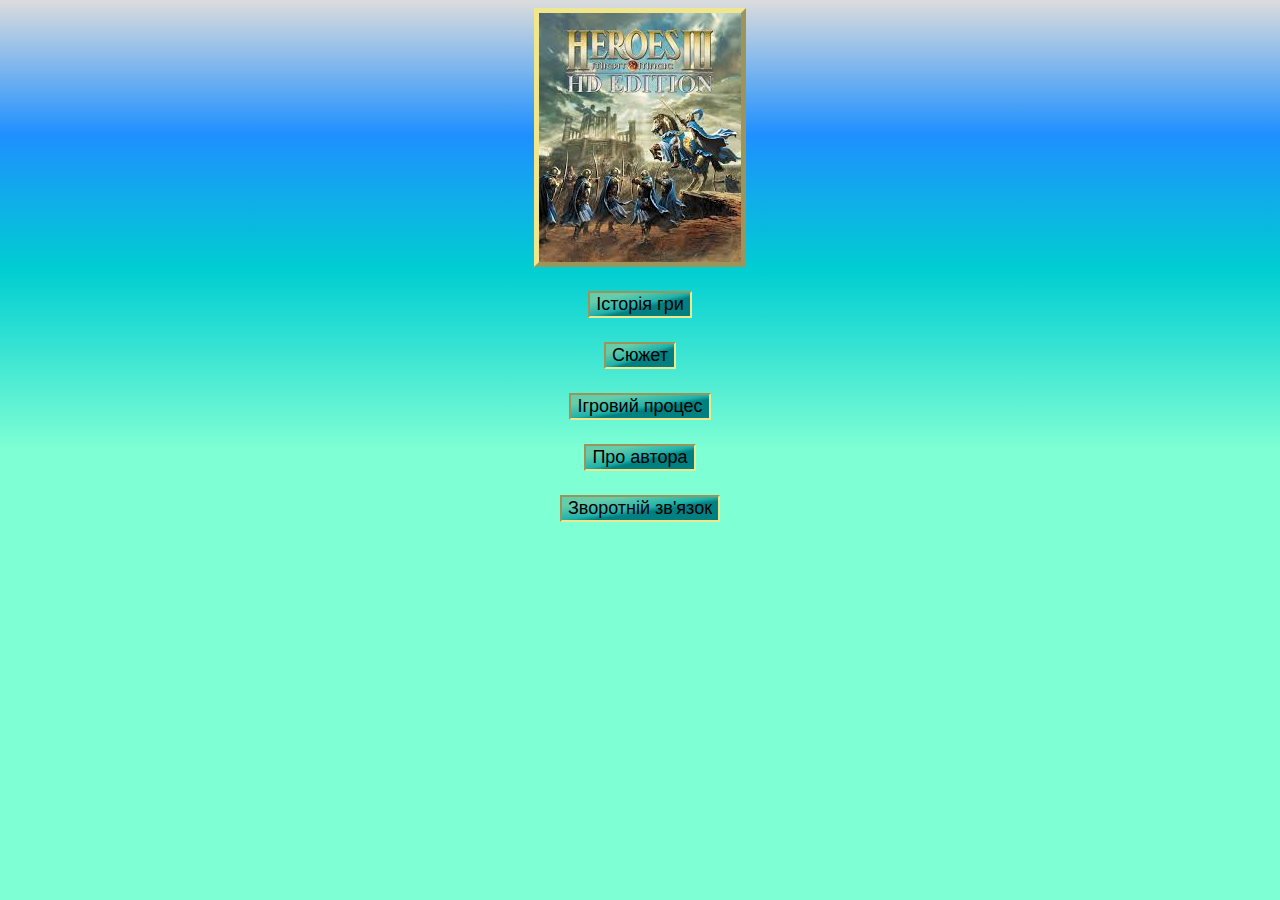
<file: Index.htm>
﻿<html>
<head>
  <meta charset="utf-8">
<title> Index</title>
<link href="css/q.css" type="text/css" rel="stylesheet">
<style> 
body{
background-color:#DCDCDC;
}
button{
background-color:#C0C0C0;
}
</style>

</head>

<body  align="center" >

<img src="start.jpg" alt="картинка з  героями"  usemap="#map11">
<map id="map11" name="map11">
<area href="history.htm" shape ="rect" coords="1,1,248,90" > 
<area href="Batles1.htm" shape="poly" coords="1,150,110,150,110,90,202,90,200,249,1,249" >
<area href="castles.htm" shape="rect" coords="1,90,110,150">




<p>
<a href="history.htm"><button><font size="4 ">Історія гри</font></button></a>
<p>
<a href="plot.htm"><button><font size="4 ">Сюжет</font></button></a>
<p>
<a href="GameProces.htm"><button><font size="4 ">Ігровий процес</font></button></a>
<p>
<a href="Other.htm"><button><font size="4 ">Про автора</font></button></a>
<p>

<a href="forms1.htm"><button><font size="4 ">Зворотній зв'язок</font></button></a>

</body>
</html>
</file>
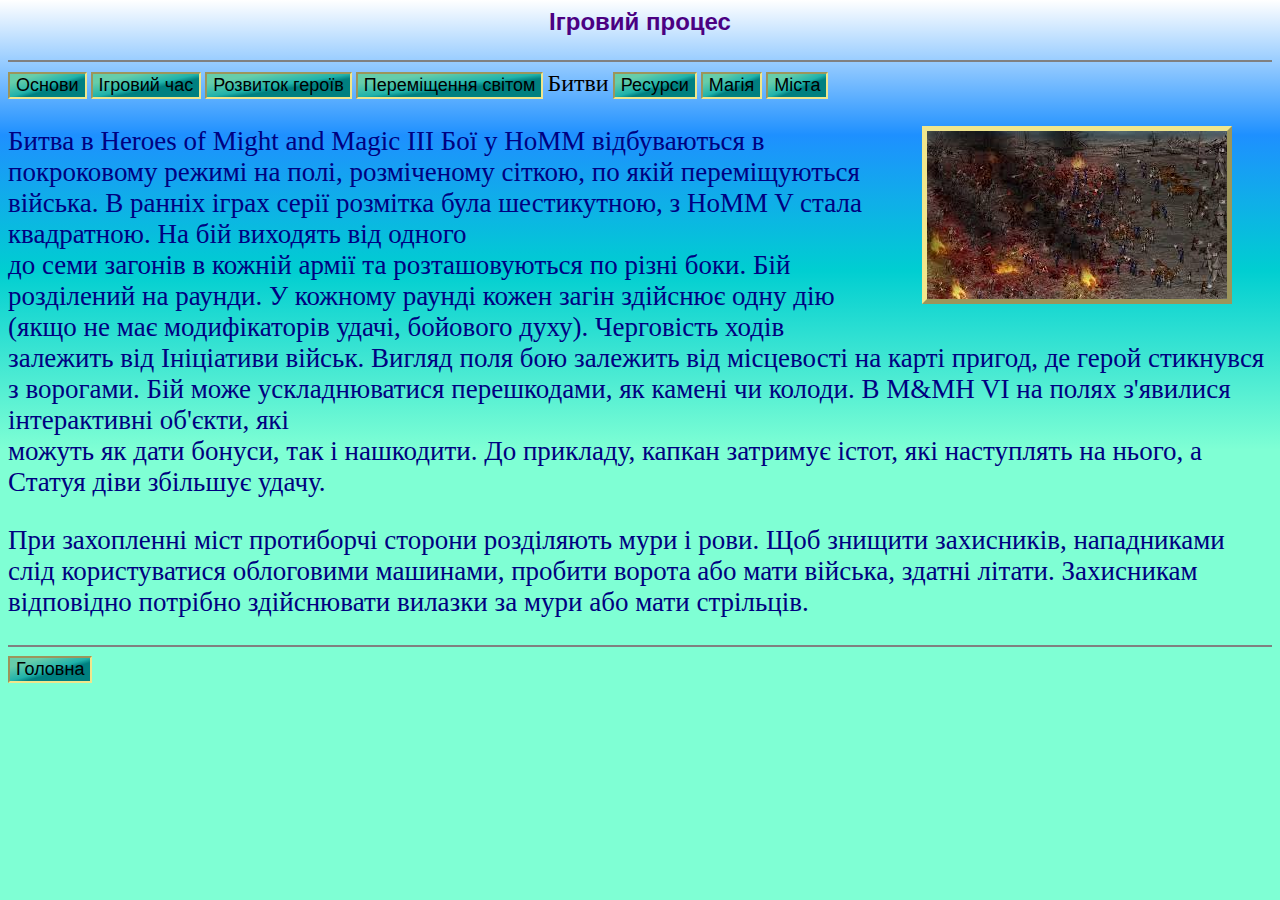
<file: Batles1.htm>
﻿<html>
<head>
<meta charset="UTF-8">
<title> History</title>
<link href="css/q.css" type="text/css" rel="stylesheet">
</head>
<body  bgcolor="#DCDCDC">

<h3  align ="center">Ігровий процес </h3>

<hr color="gray">

<a href="GameProces.htm"><button><font size =4>Основи</font></button></a>
<a href="GameTime.htm"><button ><font size =4>Ігровий час </font></button></a>
<a href="HeroProgres.htm"><button><font size =4>Розвиток героїв</font></button></a>
<a href="WorldTravel.htm"><button><font size =4>Переміщення світом</font></button></a>
<font size =5>Битви</font>
<a href="Resurse.htm"><button><font size =4>Ресурси</font></button></a>
<a href="Magic.htm"><button><font size =4>Магія </font></button></a>
<a href="Castles.htm"><button><font size =4>Міста</




font></button></a>
<p>

<img src="battle.jpg"  align="right"  hspace="40">

Битва в Heroes of Might and Magic III
Бої у HoMM відбуваються в покроковому режимі на полі, розміченому сіткою, по якій переміщуються війська. В ранніх іграх серії розмітка була шестикутною, з HoMM V стала квадратною. На бій виходять від одного <br>
 до семи загонів в кожній армії та розташовуються по різні боки. Бій розділений на раунди. У кожному раунді кожен загін здійснює одну дію (якщо не має модифікаторів удачі, бойового духу). Черговість ходів <br>
 залежить від Ініціативи військ.


Вигляд поля бою залежить від місцевості на карті пригод, де герой стикнувся з ворогами. Бій може ускладнюватися перешкодами, як камені чи колоди. В M&MH VI на полях з'явилися інтерактивні об'єкти, які <br>
 можуть як дати бонуси, так і нашкодити. До прикладу, капкан затримує істот, які наступлять на нього, а Статуя діви збільшує удачу.
<p>
При захопленні міст протиборчі сторони розділяють мури і рови. Щоб знищити захисників, нападниками слід користуватися облоговими машинами, пробити ворота або мати війська, здатні літати. Захисникам <br>
 відповідно потрібно здійснювати вилазки за мури або мати стрільців.
<hr color="gray">
<a href="Index.htm"><button><font size="4">Головна</font></button></a>
</body>
</html>
</file>
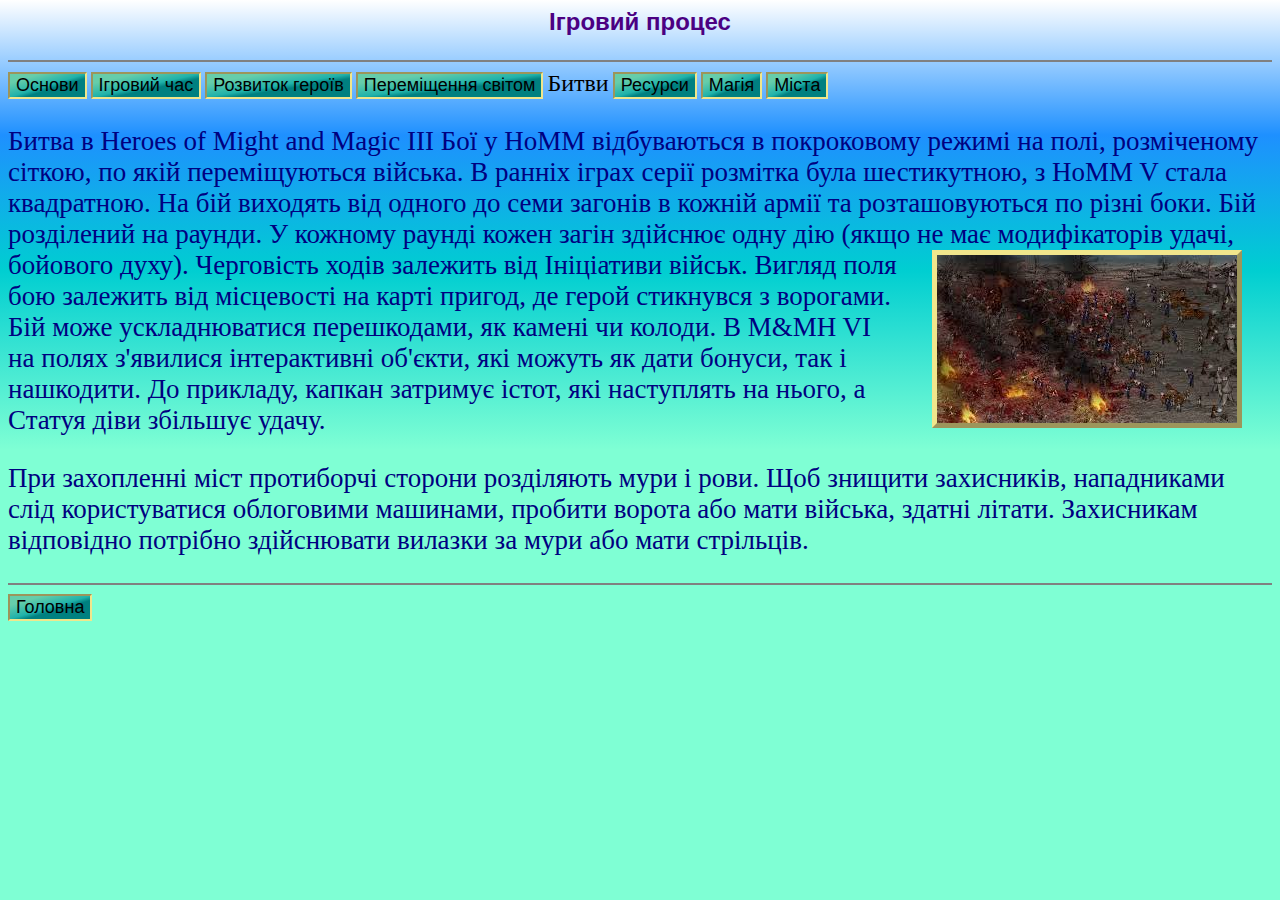
<file: Batles2.htm>
﻿<html>
<head>
<meta charset="UTF-8">
<title> History</title>

<link href="css/q.css" type="text/css" rel="stylesheet">
</head>
<body  bgcolor="#DCDCDC">

<h3  align ="center">Ігровий процес </h3>

<hr color="gray">

<a href="GameProces.htm"><button><font size =4>Основи</font></button></a>
<a href="GameTime.htm"><button ><font size =4>Ігровий час </font></button></a>
<a href="HeroProgres.htm"><button><font size =4>Розвиток героїв</font></button></a>
<a href="WorldTravel.htm"><button><font size =4>Переміщення світом</font></button></a>
<font size =5>Битви</font>
<a href="Resurse.htm"><button><font size =4>Ресурси</font></button></a>
<a href="Magic.htm"><button><font size =4>Магія </font></button></a>
<a href="Castles.htm"><button><font size =4>Міста</




font></button></a>
<p>

Битва в Heroes of Might and Magic III
Бої у HoMM відбуваються в покроковому режимі на полі, розміченому сіткою, по якій переміщуються війська. В ранніх іграх серії розмітка була шестикутною, з HoMM V стала квадратною. На бій виходять від одного
 до семи загонів в кожній армії та розташовуються по різні боки. Бій розділений на раунди. У кожному раунді кожен загін здійснює одну дію (якщо не має модифікаторів удачі, бойового духу). Черговість ходів 
 залежить від Ініціативи військ.

<img src="battle.jpg" align="right" hspace="30">
Вигляд поля бою залежить від місцевості на карті пригод, де герой стикнувся з ворогами. Бій може ускладнюватися перешкодами, як камені чи колоди. В M&MH VI на полях з'явилися інтерактивні об'єкти, які 
 можуть як дати бонуси, так і нашкодити. До прикладу, капкан затримує істот, які наступлять на нього, а Статуя діви збільшує удачу.
<p>
При захопленні міст протиборчі сторони розділяють мури і рови. Щоб знищити захисників, нападниками слід користуватися облоговими машинами, пробити ворота або мати війська, здатні літати. Захисникам 
 відповідно потрібно здійснювати вилазки за мури або мати стрільців.
<hr color="gray">
<a href="Index.htm"><button><font size="4">Головна</font></button></a>
</body>
</html>
</file>
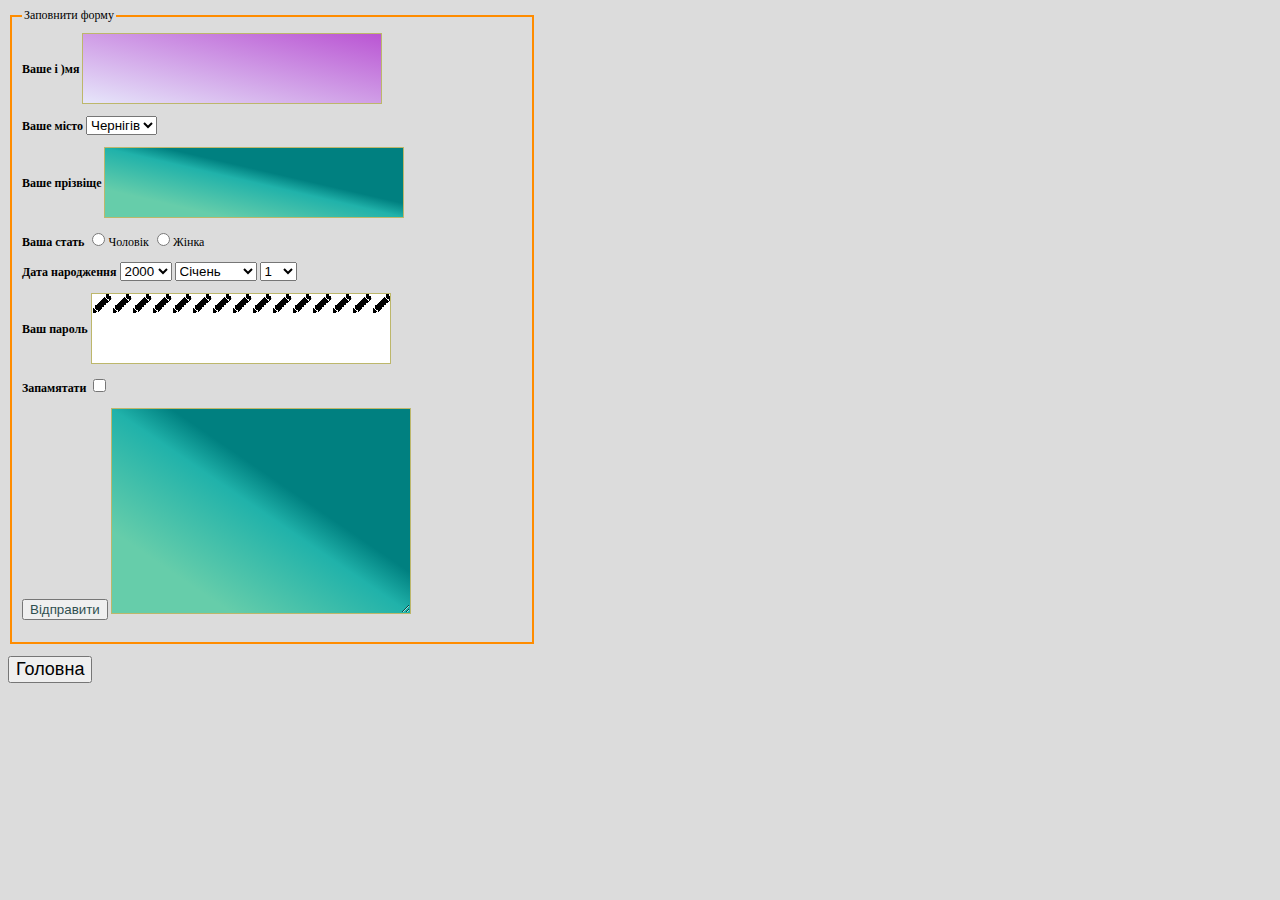
<file: forms1.htm>
﻿<html>
<head>
<meta charset="UTF-8">
<title> forms </title>
<link href="css/w.css" type="text/css" rel="stylesheet">
</head>
<body  bgcolor="#DCDCDC">
<style> 
.colorbutton
{
color:DarkSlateGrey;
background:СoСoСo;
}
</style>

<form name=""action="" methot="post" >
<fieldset> <legend> Заповнити форму</legend>

 <label name="" for="a" class="text1">Ваше і )мя</label>
 <input name="" type="recept" id="a" class="inputgr1 inputall"  >
 <p>

 <label name="" for="b" class="text1">Ваше місто</label>
 <select name="" for="b">
  <option name="" selected>Чернігів</option>
  <option name="" >Київ</option>
  <option name="" >Львів</option> 
</select>
 <p>

 <label name="" for="c" class="text1">Ваше прізвіще</label>
 <input name="" type="text" class="inputgr2 inputall"  id="c">
 <p>
 <label name="" class="text1">Ваша стать</label>
 <input name="a" type="radio" selected><value>Чоловік</value>
 <input name="a" type="radio" ><value>Жінка</value>

 <p>
 <label name="" for="d" class="text1">Дата народження</label>
 <select name="Рік" for="d">
  <option name="" selected>2000</option>
  <option name="" >2001</option>
  <option name="" >2002</option> 
  <option name="" >2003</option>
  <option name="" >2004</option> 
  <option name="" >2005</option>
  <option name="" >2006</option> 
  <option name="" >2007</option>
  <option name="" >2008</option> 
  <option name="" >2009</option>
  <option name="" >2010</option> 
  <option name="" >2011</option>
  <option name="" >2012</option> 
  <option name="" >2013</option>
  <option name="" >2014</option> 
  <option name="" >2015</option>
  <option name="" >2016</option>
  <option name="" >2017</option>
</select>

 <select name="Місяць" for="d">
  <option name="" selected>Січень</option>
  <option name="" >Лютий</option>
  <option name="" >Березень</option> 
  <option name="" >Квітень</option>
  <option name="" >Травень</option> 
  <option name="" >Червень</option>
  <option name="" >Липень</option> 
  <option name="" >Серпень</option>
  <option name="" >Вересень</option> 
  <option name="" >Жовтень</option>
  <option name="" >Листопад</option> 
  <option name="" >Грудень</option>
</select>

 <select name="Місяць" for="d">
  <option name="" selected>1</option>
  <option name="" >2</option>
  <option name="" >3</option> 
  <option name="" >4</option>
  <option name="" >5</option> 
  <option name="" >6</option>
  <option name="" >7</option> 
  <option name="" >8</option>
  <option name="" >9</option> 
  <option name="" >10</option>
  <option name="" >11</option> 
  <option name="" >12</option>
  <option name="" >13</option>
  <option name="" >14</option>
  <option name="" >15</option>
  <option name="" >16</option>
  <option name="" >17</option>
  <option name="" >18</option>
  <option name="" >19</option>
  <option name="" >20</option>
  <option name="" >21</option>
  <option name="" >22</option>
  <option name="" >23</option>
  <option name="" >24</option>
  <option name="" >25</option>
  <option name="" >26</option>
  <option name="" >27</option>
  <option name="" >28</option>
  <option name="" >29</option>
  <option name="" >30</option>
  <option name="" >31</option>
</select>

<p>

 <label name="" for="e" class="text1">Ваш пароль</label>
 <input name="" type="password" id="e" maxlength="14" class="inputim inputall" >
<p>
 <label name="" for="e" class="text1">Запамятати</label>
 <input name="" type="checkbox" id="e">
 <p>
<input name="Send"  type="submit" class="colorbutton" value="Відправити">
<textarea rows="10" cols="20" class="inputgr2 inputall"> </textarea>

</fieldset>
</form>
<a href="Index.htm"><button><font size="4">Головна</font></button></a>
</body>
</html>
</file>
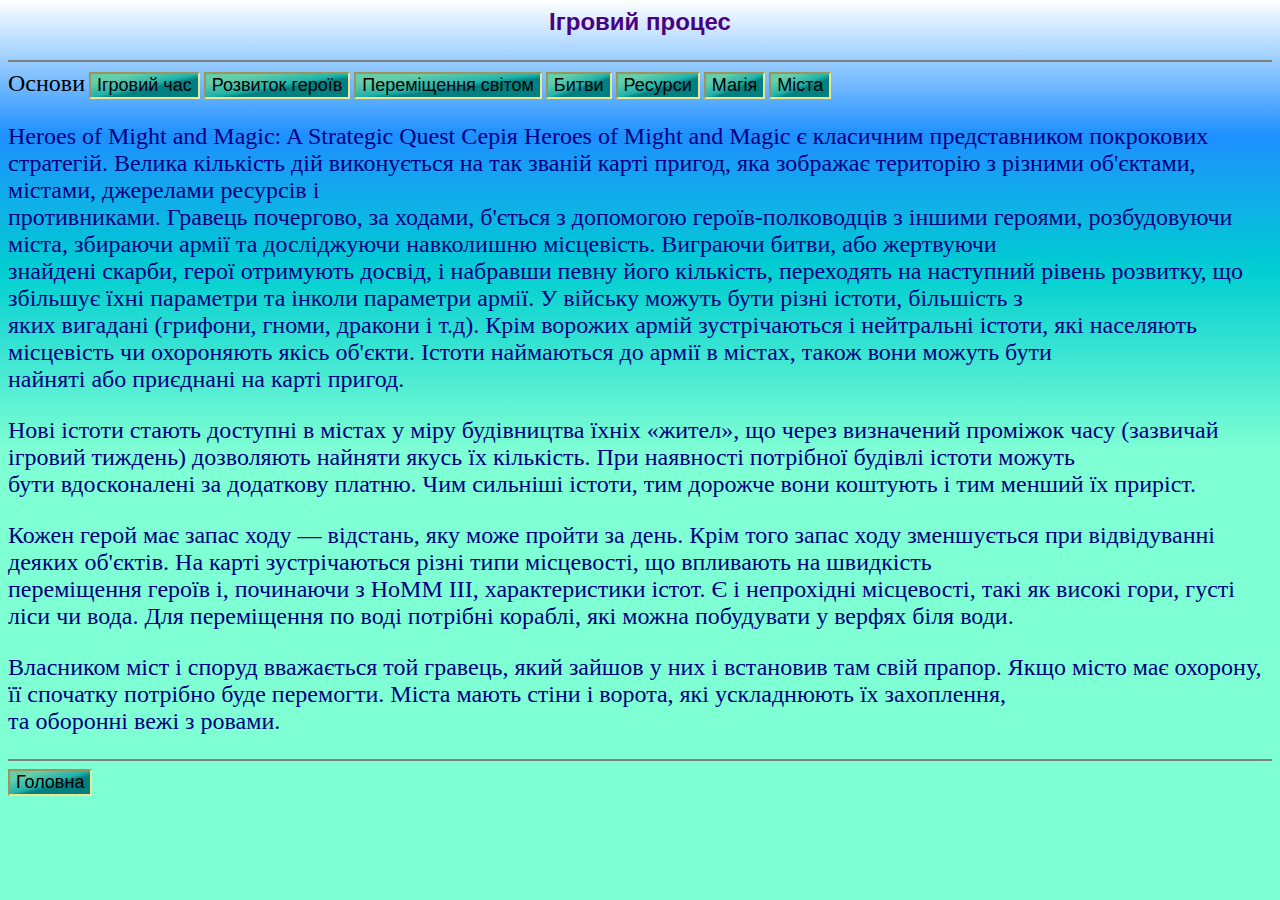
<file: GameProces.htm>
﻿<html>
<head>
<title> History</title>
<meta charset="UTF-8">
<link href="css/q.css" type="text/css" rel="stylesheet">
</head>
<body  bgcolor="#DCDCDC">

<h3  align ="center">Ігровий процес </h3>

<hr color="gray">

<font size =5>Основи</font>
<a href="GameTime.htm"><button ><font size =4>Ігровий час </font></button></a>
<a href="HeroProgres.htm"><button><font size =4>Розвиток героїв</font></button></a>
<a href="WorldTravel.htm"><button><font size =4>Переміщення світом</font></button></a>
<a href="Batles1.htm"><button><font size =4>Битви</font></button></a>
<a href="Resurse.htm"><button><font size =4>Ресурси</font></button></a>
<a href="Magic.htm"><button><font size =4>Магія </font></button></a>
<a href="Castles.htm"><button><font size =4>Міста</font></button></a>
<p>
Heroes of Might and Magic: A Strategic Quest
Серія Heroes of Might and Magic є класичним представником покрокових стратегій. Велика кількість дій виконується на так званій карті пригод, яка зображає територію з різними об'єктами, містами, джерелами ресурсів і 
<br> противниками. Гравець почергово, за ходами, б'ється з допомогою героїв-полководців з іншими героями, розбудовуючи міста, збираючи армії та досліджуючи навколишню місцевість. Виграючи битви, або жертвуючи <br>
 знайдені скарби, герої отримують досвід, і набравши певну його кількість, переходять на наступний рівень розвитку, що збільшує їхні параметри та інколи параметри армії. У війську можуть бути різні істоти, більшість з <br>
 яких вигадані (грифони, гноми, дракони і т.д). Крім ворожих армій зустрічаються і нейтральні істоти, які населяють місцевість чи охороняють якісь об'єкти. Істоти наймаються до армії в містах, також вони можуть бути <br>
 найняті або приєднані на карті пригод.
<p>
Нові істоти стають доступні в містах у міру будівництва їхніх «жител», що через визначений проміжок часу (зазвичай ігровий тиждень) дозволяють найняти якусь їх кількість. При наявності потрібної будівлі істоти можуть <br>
 бути вдосконалені за додаткову платню. Чим сильніші істоти, тим дорожче вони коштують і тим менший їх приріст.
<p>

Кожен герой має запас ходу — відстань, яку може пройти за день. Крім того запас ходу зменшується при відвідуванні деяких об'єктів. На карті зустрічаються різні типи місцевості, що впливають на швидкість <br>
 переміщення героїв і, починаючи з HoMM III, характеристики істот. Є і непрохідні місцевості, такі як високі гори, густі ліси чи вода. Для переміщення по воді потрібні кораблі, які можна побудувати у верфях біля води.
<p>
Власником міст і споруд вважається той гравець, який зайшов у них і встановив там свій прапор. Якщо місто має охорону, її спочатку потрібно буде перемогти. Міста мають стіни і ворота, які ускладнюють їх захоплення, <br>
 та оборонні вежі з ровами.
<hr color="gray">
<a href="Index.htm"><button><font size="4">Головна</font></button></a>
</body>
</html>
</file>
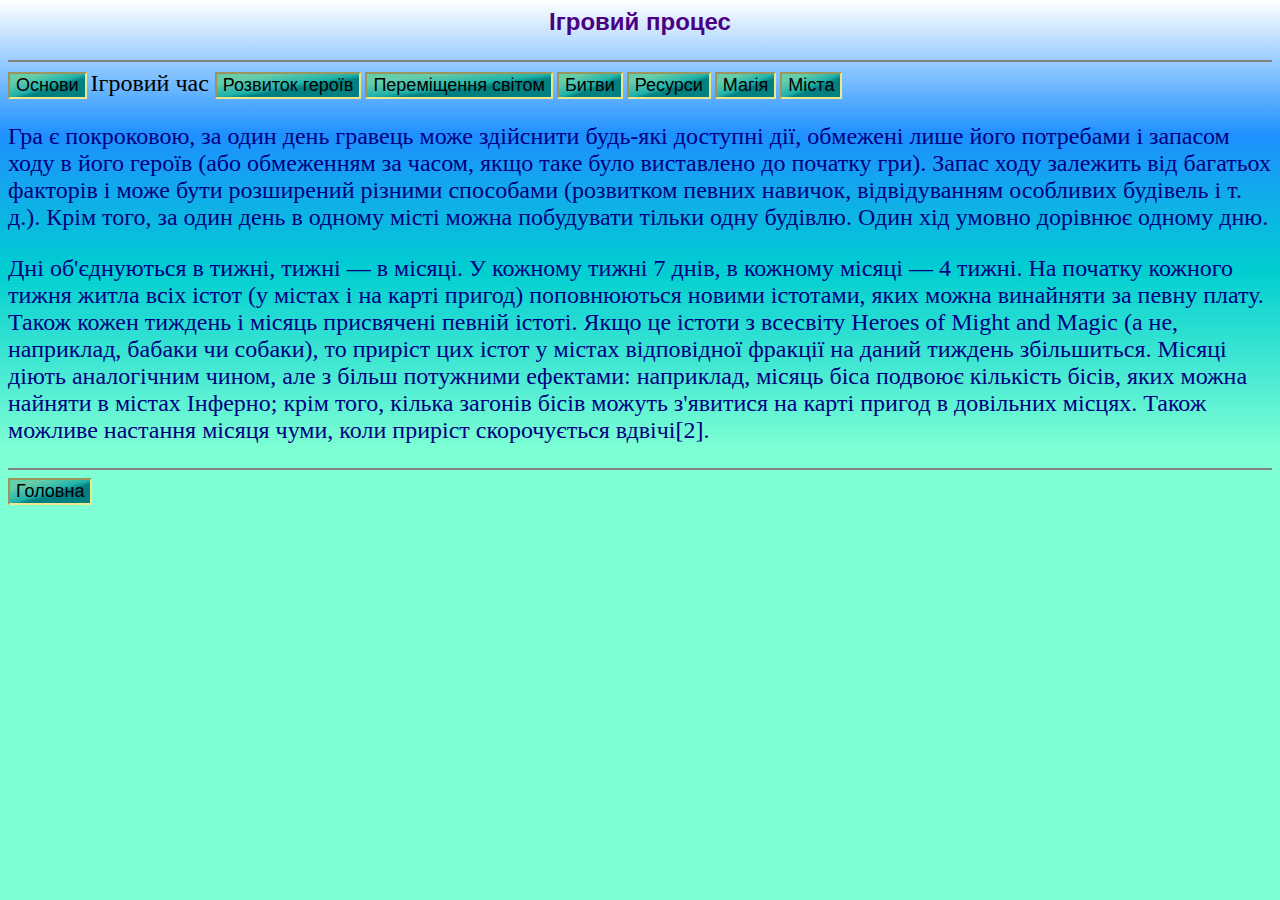
<file: GameTime.htm>
﻿<html>
<head>
<meta charset="UTF-8">
<title> History</title>
<link href="css/q.css" type="text/css" rel="stylesheet">
</head>
<body  bgcolor="#DCDCDC">

<h3  align ="center">Ігровий процес </h3>
<hr color="gray">

<a href="GameProces.htm"><button ><font size =4>Основи</font></button></a>
<font size =5>Ігровий час </font>
<a href="HeroProgres.htm"><button><font size =4>Розвиток героїв</font></button></a>
<a href="WorldTravel.htm"><button><font size =4>Переміщення світом</font></button></a>
<a href="Batles1.htm"><button><font size =4>Битви</font></button></a>
<a href="Resurse.htm"><button><font size =4>Ресурси</font></button></a>
<a href="Magic.htm"><button><font size =4>Магія </font></button></a>
<a href="Castles.htm"><button><font size =4>Міста</font></button></a>
<p>
Гра є покроковою, за один день гравець може здійснити будь-які доступні дії, обмежені лише його потребами і запасом ходу в його героїв (або обмеженням за часом, якщо таке було виставлено до початку гри). Запас ходу залежить від багатьох факторів і може бути розширений різними способами (розвитком певних навичок, відвідуванням особливих будівель і т. д.). Крім того, за один день в одному місті можна побудувати тільки одну будівлю. Один хід умовно дорівнює одному дню.
<p>
Дні об'єднуються в тижні, тижні — в місяці. У кожному тижні 7 днів, в кожному місяці — 4 тижні. На початку кожного тижня житла всіх істот (у містах і на карті пригод) поповнюються новими істотами, яких можна винайняти за певну плату. Також кожен тиждень і місяць присвячені певній істоті. Якщо це істоти з всесвіту Heroes of Might and Magic (а не, наприклад, бабаки чи собаки), то приріст цих істот у містах відповідної фракції на даний тиждень збільшиться. Місяці діють аналогічним чином, але з більш потужними ефектами: наприклад, місяць біса подвоює кількість бісів, яких можна найняти в містах Інферно; крім того, кілька загонів бісів можуть з'явитися на карті пригод в довільних місцях. Також можливе настання місяця чуми, коли приріст скорочується вдвічі[2].

<hr color="gray">
<a href="Index.htm"><button><font size="4">Головна</font></button></a>
</body>
</html>
</file>
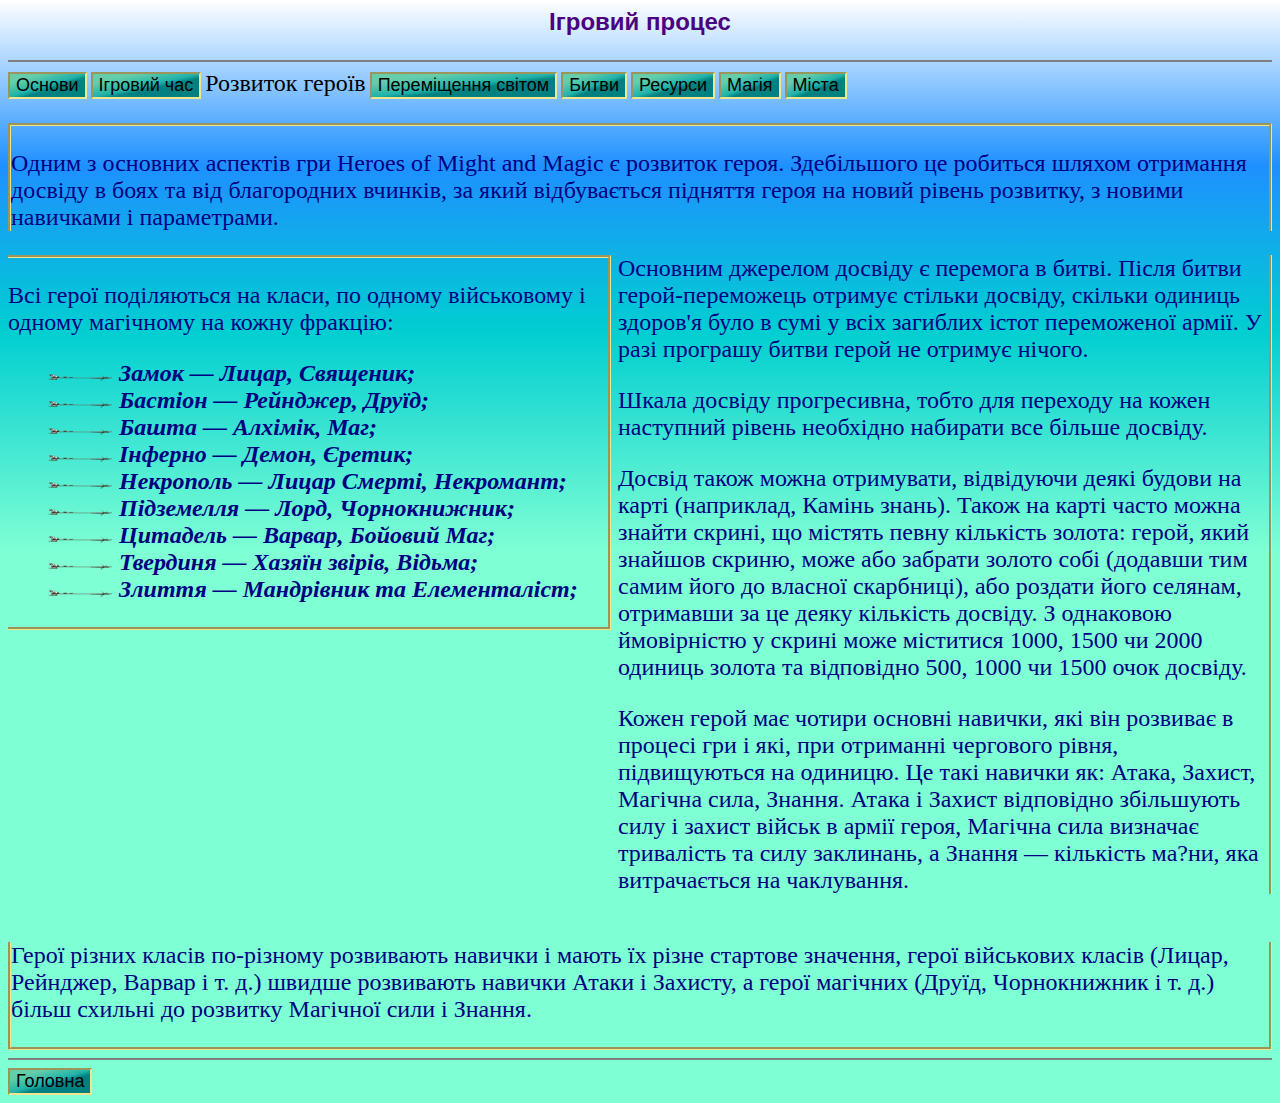
<file: HeroProgres.htm>
﻿<html>
<head>
<title> History</title>
<link href="css/q.css" type="text/css" rel="stylesheet">
<link href="css/e.css" type="text/css" rel="stylesheet">
</head>
<body  bgcolor="#DCDCDC">

<h3  align ="center">Ігровий процес </h3>
<hr color="gray">

<a href="GameProces.htm"><button ><font size =4>Основи</font></button></a>
<a href="GameTime.htm"><button><font size =4>Ігровий час </font></button></a>
<font size =5>Розвиток героїв</font>
<a href="WorldTravel.htm"><button><font size =4>Переміщення світом</font></button></a>
<a href="Batles1.htm"><button><font size =4>Битви</font></button></a>
<a href="Resurse.htm"><button><font size =4>Ресурси</font></button></a>
<a href="Magic.htm"><button><font size =4>Магія </font></button></a>
<a href="Castles.htm"><button><font size =4>Міста</font></button></a>
<p>

	<div id="wrapper">
	<div id="header">
<p>
Одним з основних аспектів гри Heroes of Might and Magic є розвиток героя. Здебільшого це робиться шляхом отримання досвіду в боях та від благородних вчинків, за який відбувається підняття героя на новий рівень розвитку, з новими навичками і параметрами.
	</div>
	<div id="sidebar">
<p>
Всі герої поділяються на класи, по одному військовому і одному магічному на кожну фракцію:
<ul>
<li>Замок — Лицар, Священик;</li>
<li>Бастіон — Рейнджер, Друїд;</li>
<li>Башта — Алхімік, Маг;</li>
<li>Інферно — Демон, Єретик;</li>
<li>Некрополь — Лицар Смерті, Некромант;</li>
<li>Підземелля — Лорд, Чорнокнижник;</li>
<li>Цитадель — Варвар, Бойовий Маг;</li>
<li>Твердиня — Хазяїн звірів, Відьма;</li>
<li>Злиття — Мандрівник та Елементаліст;</li>
</ul>
	</div>
	<div id="content">
<p>
 Основним джерелом досвіду є перемога в битві. Після битви герой-переможець отримує стільки досвіду, скільки одиниць здоров'я було в сумі у всіх загиблих істот переможеної армії. У разі програшу битви герой не отримує нічого.
<p>
Шкала досвіду прогресивна, тобто для переходу на кожен наступний рівень необхідно набирати все більше досвіду.
<p>
Досвід також можна отримувати, відвідуючи деякі будови на карті (наприклад, Камінь знань). Також на карті часто можна знайти скрині, що містять певну кількість золота: герой, який знайшов скриню, може або забрати золото собі (додавши тим самим його до власної скарбниці), або роздати його селянам, отримавши за це деяку кількість досвіду. З однаковою ймовірністю у скрині може міститися 1000, 1500 чи 2000 одиниць золота та відповідно 500, 1000 чи 1500 очок досвіду.
<p>
Кожен герой має чотири основні навички, які він розвиває в процесі гри і які, при отриманні чергового рівня, підвищуються на одиницю. Це такі навички як: Атака, Захист, Магічна сила, Знання. Атака і Захист відповідно збільшують силу і захист військ в армії героя, Магічна сила визначає тривалість та силу заклинань, а Знання — кількість ма?ни, яка витрачається на чаклування.
	</div>
<div class="clear">
</div>
	<div id="footer">
<p>
Герої різних класів по-різному розвивають навички і мають їх різне стартове значення, герої військових класів (Лицар, Рейнджер, Варвар і т. д.) швидше розвивають навички Атаки і Захисту, а герої магічних (Друїд, Чорнокнижник і т. д.) більш схильні до розвитку Магічної сили і Знання.
	</div>
	</div>
<hr color="gray">
<a href="Index.htm"><button><font size="4">Головна</font></button></a>
</body>
</html>
</file>
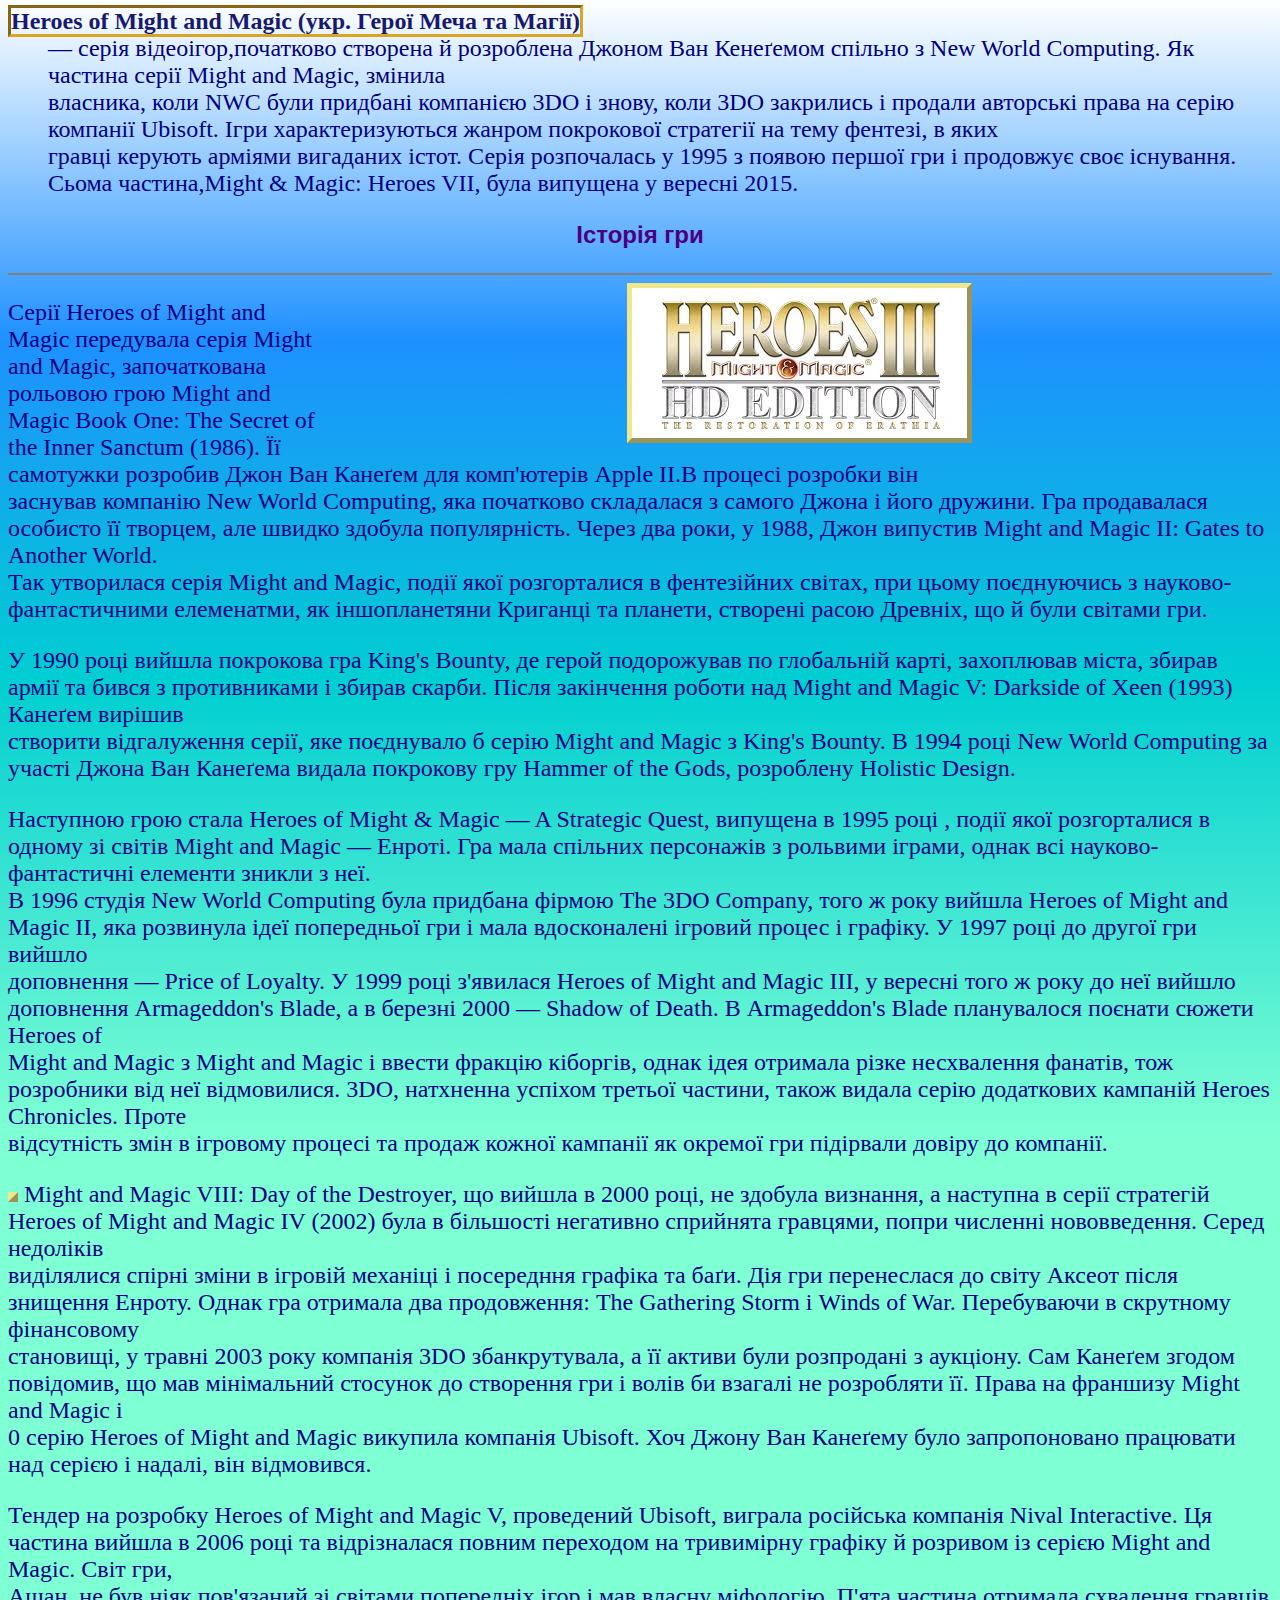
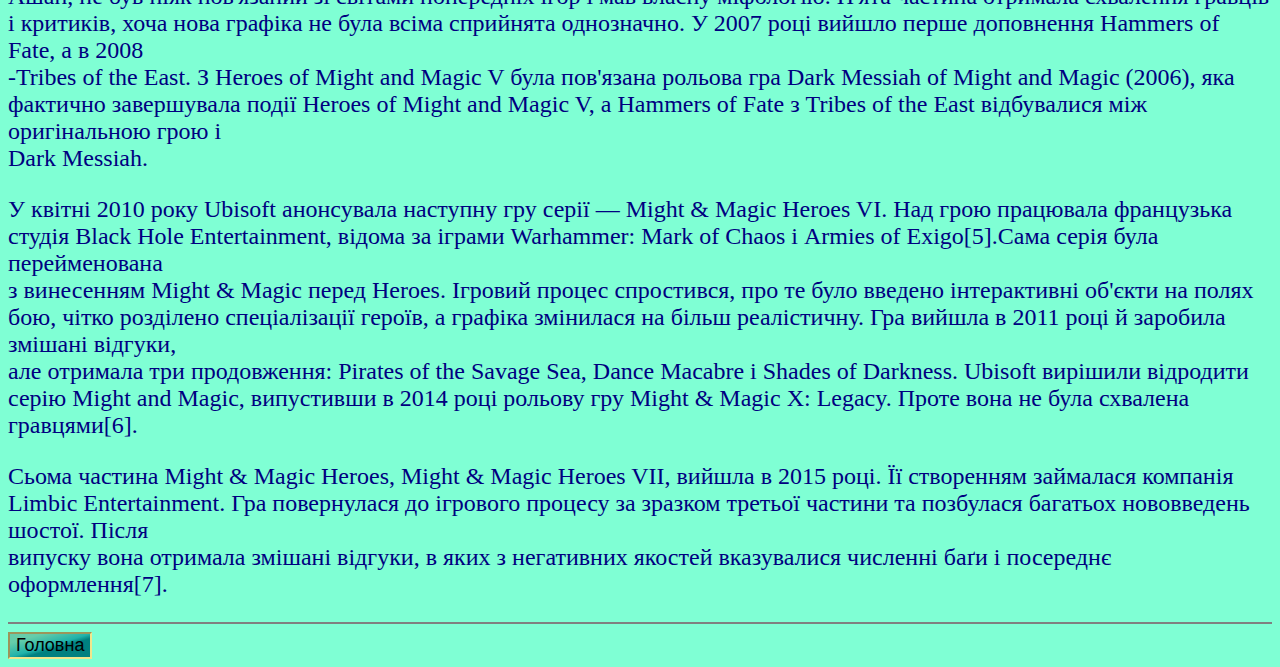
<file: history.htm>
﻿<html>
<head>
<meta charset="UTF-8">
<title> History</title>
<link href="css/q.css" type="text/css" rel="stylesheet">
</head>
<body  bgcolor="#DCDCDC">


<dl>
 <dt><b>
Heroes of Might and Magic (укр. Герої Меча та Магії)
 </b></dt> <dd>   

— серія відеоігор,початково створена й розроблена Джоном Ван Кенеґемом спільно з New World Computing.
 Як частина серії Might and Magic, змінила
<br>
власника, коли NWC були придбані компанією 3DO і знову,
коли 3DO закрились і продали авторські права на серію компанії Ubisoft.
 Ігри характеризуються жанром покрокової стратегії на тему фентезі, в яких 
<br>
гравці керують арміями вигаданих істот. 
Серія розпочалась у 1995 з появою першої гри і продовжує своє існування.
 Сьома частина,Might & Magic: Heroes VII, була випущена у вересні 2015.
<br>
<dd>
</dl>

<h3  align ="center">Історія гри </h3>
<hr color="gray">

<img src="imagename.jpg" align="right"  hspace="300">
<p>
Серії Heroes of Might and Magic передувала серія Might and Magic, започаткована рольовою грою Might and Magic Book One:
The Secret of the Inner Sanctum (1986). 
Її самотужки розробив Джон Ван Канеґем для комп'ютерів Apple II.В процесі розробки він 
<br>
заснував компанію New World Computing, яка початково складалася з самого Джона і його дружини.
 Гра продавалася особисто її творцем, але швидко здобула популярність.
 Через два роки, у 1988, Джон випустив Might and Magic II: Gates to Another World.
<br>
 Так утворилася серія Might and Magic, події якої розгорталися в фентезійних світах,
 при цьому поєднуючись з науково-фантастичними елеменатми, як іншопланетяни Криганці та планети,
 створені расою Древніх, що й були світами гри.
 <p>
У 1990 році вийшла покрокова гра King's Bounty, де герой подорожував по глобальній карті, захоплював міста,
 збирав армії та бився з противниками і збирав скарби. Після закінчення роботи над Might and Magic V:
 Darkside of Xeen (1993) Канеґем вирішив 
<br>
 створити відгалуження серії, яке поєднувало б серію Might and Magic з King's Bounty. 
В 1994 році New World Computing за участі Джона Ван Канеґема видала покрокову гру Hammer of the Gods,
 розроблену Holistic Design.
 <p>

Наступною грою стала Heroes of Might & Magic — A Strategic Quest, випущена в 1995 році
, події якої розгорталися в одному зі світів Might and Magic — Енроті. Гра мала спільних персонажів з рольвими іграми,
 однак всі науково-фантастичні елементи зникли  з неї.
<br> 
В 1996 студія New World Computing була придбана фірмою The 3DO Company, того ж року вийшла Heroes of Might and Magic II, 
яка розвинула ідеї попередньої гри і мала вдосконалені ігровий процес і графіку.
 У 1997 році до другої гри вийшло <br>
 доповнення — Price of Loyalty. У 1999 році з'явилася Heroes of Might and Magic III,
 у вересні того ж року до неї вийшло доповнення Armageddon's Blade, а в березні 2000 — Shadow of Death.
 В Armageddon's Blade планувалося поєнати сюжети Heroes of <br>
 Might and Magic з Might and Magic і ввести фракцію кіборгів,
 однак ідея отримала різке несхвалення фанатів, тож розробники від неї відмовилися. 3DO, натхненна успіхом третьої частини,
 також видала серію додаткових кампаній Heroes Chronicles. Проте <br>
 відсутність змін в ігровому процесі та продаж кожної кампанії як окремої гри підірвали довіру до компанії.
<p><img href="start">

Might and Magic VIII: Day of the Destroyer, що вийшла в 2000 році, не здобула визнання,
 а наступна в серії стратегій Heroes of Might and Magic IV (2002) була в більшості негативно сприйнята гравцями,
 попри численні нововведення. Серед недоліків <br>
 виділялися спірні зміни в ігровій механіці і посередння графіка та баґи.
 Дія гри перенеслася до світу Аксеот після знищення Енроту. Однак гра отримала два продовження:
 The Gathering Storm і Winds of War. Перебуваючи в скрутному фінансовому <br>
 становищі, у травні 2003 року компанія 3DO збанкрутувала, а її активи були розпродані з аукціону.
 Сам Канеґем згодом повідомив, що мав мінімальний стосунок до створення гри і волів би взагалі не розробляти її.
 Права на франшизу Might and Magic і <br>
0 серію Heroes of Might and Magic викупила компанія Ubisoft. 
Хоч Джону Ван Канеґему було запропоновано працювати над серією і надалі, він відмовився.
<p>

Тендер на розробку Heroes of Might and Magic V, проведений Ubisoft, виграла російська компанія Nival Interactive. 
Ця частина вийшла в 2006 році та відрізналася повним переходом на тривимірну графіку й розривом із серією Might and Magic. 
Світ гри, <br>
 Ашан, не був ніяк пов'язаний зі світами попередніх ігор і мав власну міфологію. 
П'ята частина отримала схвалення гравців і критиків, хоча нова графіка не була всіма сприйнята однозначно. 
У 2007 році вийшло перше доповнення Hammers of Fate, а в 2008 <br>
 -Tribes of the East. З Heroes of Might and Magic V була пов'язана рольова гра Dark Messiah of Might and Magic (2006), 
яка фактично завершувала події Heroes of Might and Magic V, 
а Hammers of Fate з Tribes of the East відбувалися між оригінальною грою і <br>
 Dark Messiah.
<p>

У квітні 2010 року Ubisoft анонсувала наступну гру серії — Might & Magic Heroes VI.
 Над грою працювала французька студія Black Hole Entertainment, відома за іграми Warhammer: 
Mark of Chaos і Armies of Exigo[5].Сама серія була перейменована <br>
з  винесенням Might & Magic перед Heroes. Ігровий процес спростився, 
про те було введено інтерактивні об'єкти на полях бою, чітко розділено спеціалізації героїв, 
а графіка змінилася на більш реалістичну. Гра вийшла в 2011 році й заробила змішані відгуки, <br>
але отримала три продовження: Pirates of the Savage Sea, Dance Macabre і Shades of Darkness. 
Ubisoft вирішили відродити серію Might and Magic, випустивши в 2014 році рольову гру Might & Magic X: Legacy. 
Проте вона не була схвалена гравцями[6].
<p>

Сьома частина Might & Magic Heroes, Might & Magic Heroes VII, вийшла в 2015 році. 
Її створенням займалася компанія Limbic Entertainment. 
Гра повернулася до ігрового процесу за зразком третьої частини та позбулася багатьох нововведень шостої. Після <br>
 випуску вона отримала змішані відгуки, в яких з негативних якостей вказувалися численні баґи і посереднє оформлення[7].
<hr color="gray">

<a href="Index.htm"><button><font size="4">Головна</font></button></a>

</body>
</html>
</file>
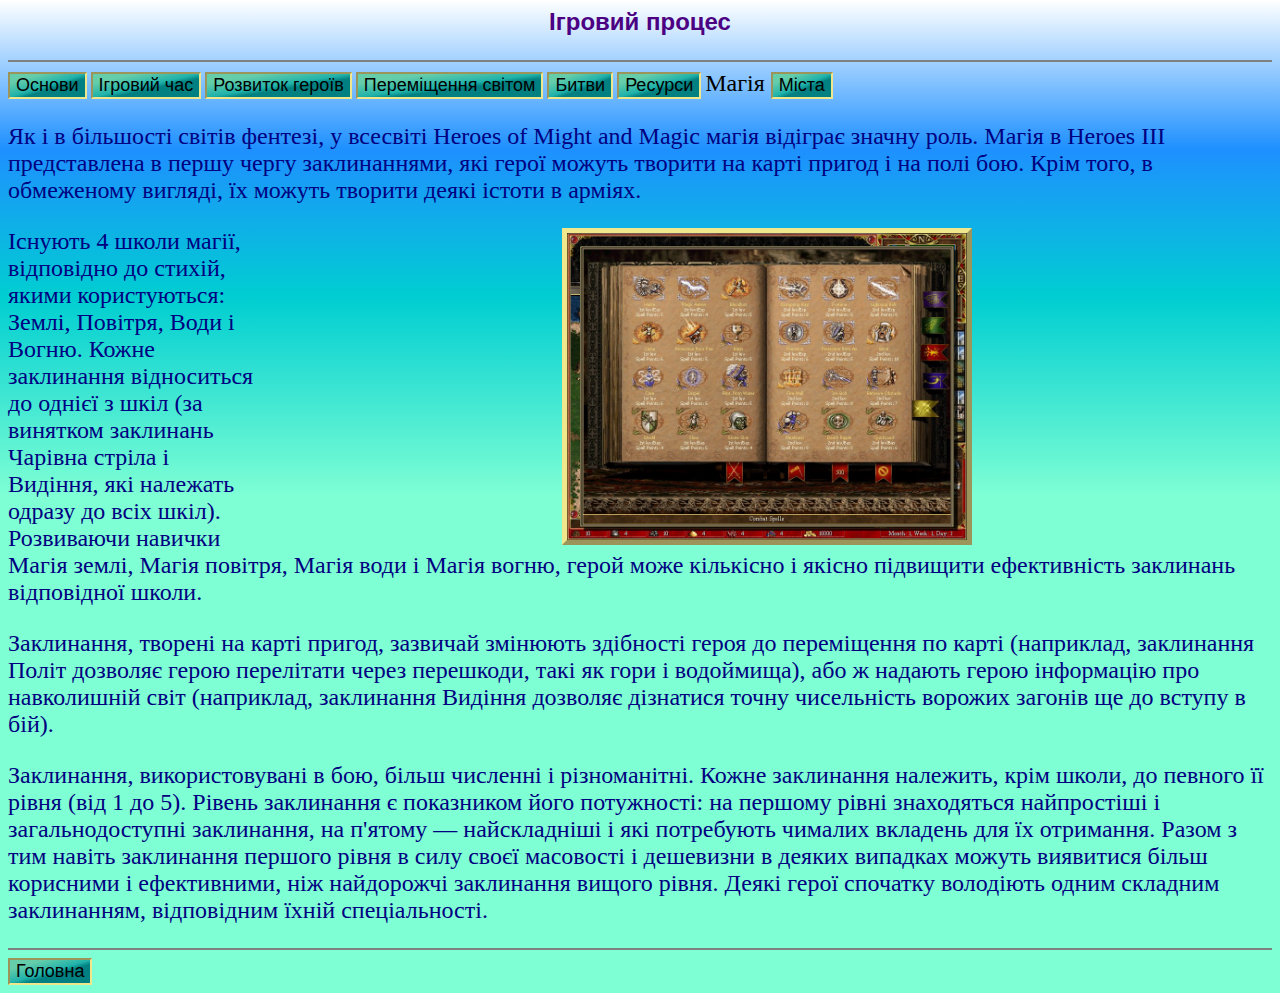
<file: Magic.htm>
﻿<html>
<head>
<meta charset="UTF-8">
<title> History</title>
<link href="css/q.css" type="text/css" rel="stylesheet">
</head>
<body  bgcolor="#DCDCDC" style="p2">

<h3  align ="center">Ігровий процес </h3>

<hr color="gray">

<a href="GameProces.htm"><button><font size =4>Основи</font></button></a>
<a href="GameTime.htm"><button ><font size =4>Ігровий час </font></button></a>
<a href="HeroProgres.htm"><button><font size =4>Розвиток героїв</font></button></a>
<a href="WorldTravel.htm"><button><font size =4>Переміщення світом</font></button></a>
<a href="Batles1.htm"><button><font size =4>Битви</font></button></a>
<a href="Resurse.htm"><button><font size =4>Ресурси</font></button></a>
<font size =5>Магія </font>
<a href="Castles.htm"><button><font size =4>Міста</font></button></a>
<p>

Як і в більшості світів фентезі, у всесвіті Heroes of Might and Magic магія відіграє значну роль. Магія в Heroes III представлена в першу чергу заклинаннями, які герої можуть творити на карті пригод і на полі бою. Крім того, в обмеженому вигляді, їх можуть творити деякі істоти в арміях.
<p>
<img src="spelbook.jpg" width="400" align="right" hspace="300">
Існують 4 школи магії, відповідно до стихій, якими користуються: Землі, Повітря, Води і Вогню. Кожне заклинання відноситься до однієї з шкіл (за винятком заклинань Чарівна стріла і Видіння, які належать одразу до всіх шкіл). Розвиваючи навички Магія землі, Магія повітря, Магія води і Магія вогню, герой може кількісно і якісно підвищити ефективність заклинань відповідної школи.
<p>
Заклинання, творені на карті пригод, зазвичай змінюють здібності героя до переміщення по карті (наприклад, заклинання Політ дозволяє герою перелітати через перешкоди, такі як гори і водоймища), або ж надають герою інформацію про навколишній світ (наприклад, заклинання Видіння дозволяє дізнатися точну чисельність ворожих загонів ще до вступу в бій).
<p>
Заклинання, використовувані в бою, більш численні і різноманітні. Кожне заклинання належить, крім школи, до певного її рівня (від 1 до 5). Рівень заклинання є показником його потужності: на першому рівні знаходяться найпростіші і загальнодоступні заклинання, на п'ятому — найскладніші і які потребують чималих вкладень для їх отримання. Разом з тим навіть заклинання першого рівня в силу своєї масовості і дешевизни в деяких випадках можуть виявитися більш корисними і ефективними, ніж найдорожчі заклинання вищого рівня. Деякі герої спочатку володіють одним складним заклинанням, відповідним їхній спеціальності.
<p>


<hr color="gray">
<a href="Index.htm"><button><font size="4">Головна</font></button></a>
</body>
</html>
</file>
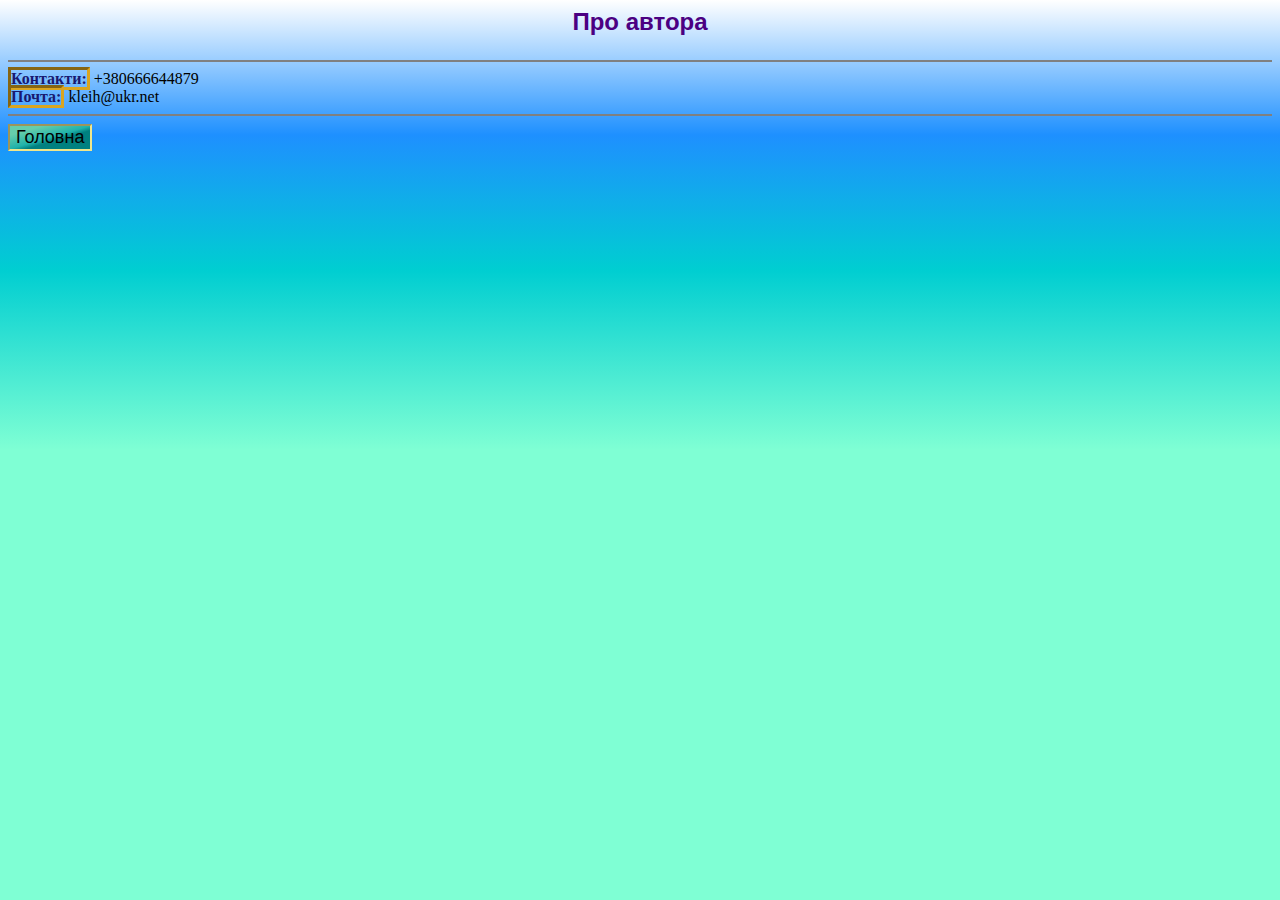
<file: Other.htm>
﻿<html>
<head>
<meta charset="UTF-8">	
<title> History</title>
<link href="css/q.css" type="text/css" rel="stylesheet">
</head>
<body  bgcolor="#DCDCDC">

<h3  align ="center">Про автора </h3>

<hr color="gray">

<b>Контакти:</b>
+380666644879
<br>
<b>Почта:</b>
<a href="https://www.ukr.net/"  target="_blank">kleih@ukr.net</a>

<hr color="gray">
<a href="Index.htm"><button><font size="4">Головна</font></button></a>
</body>
</html>
</file>
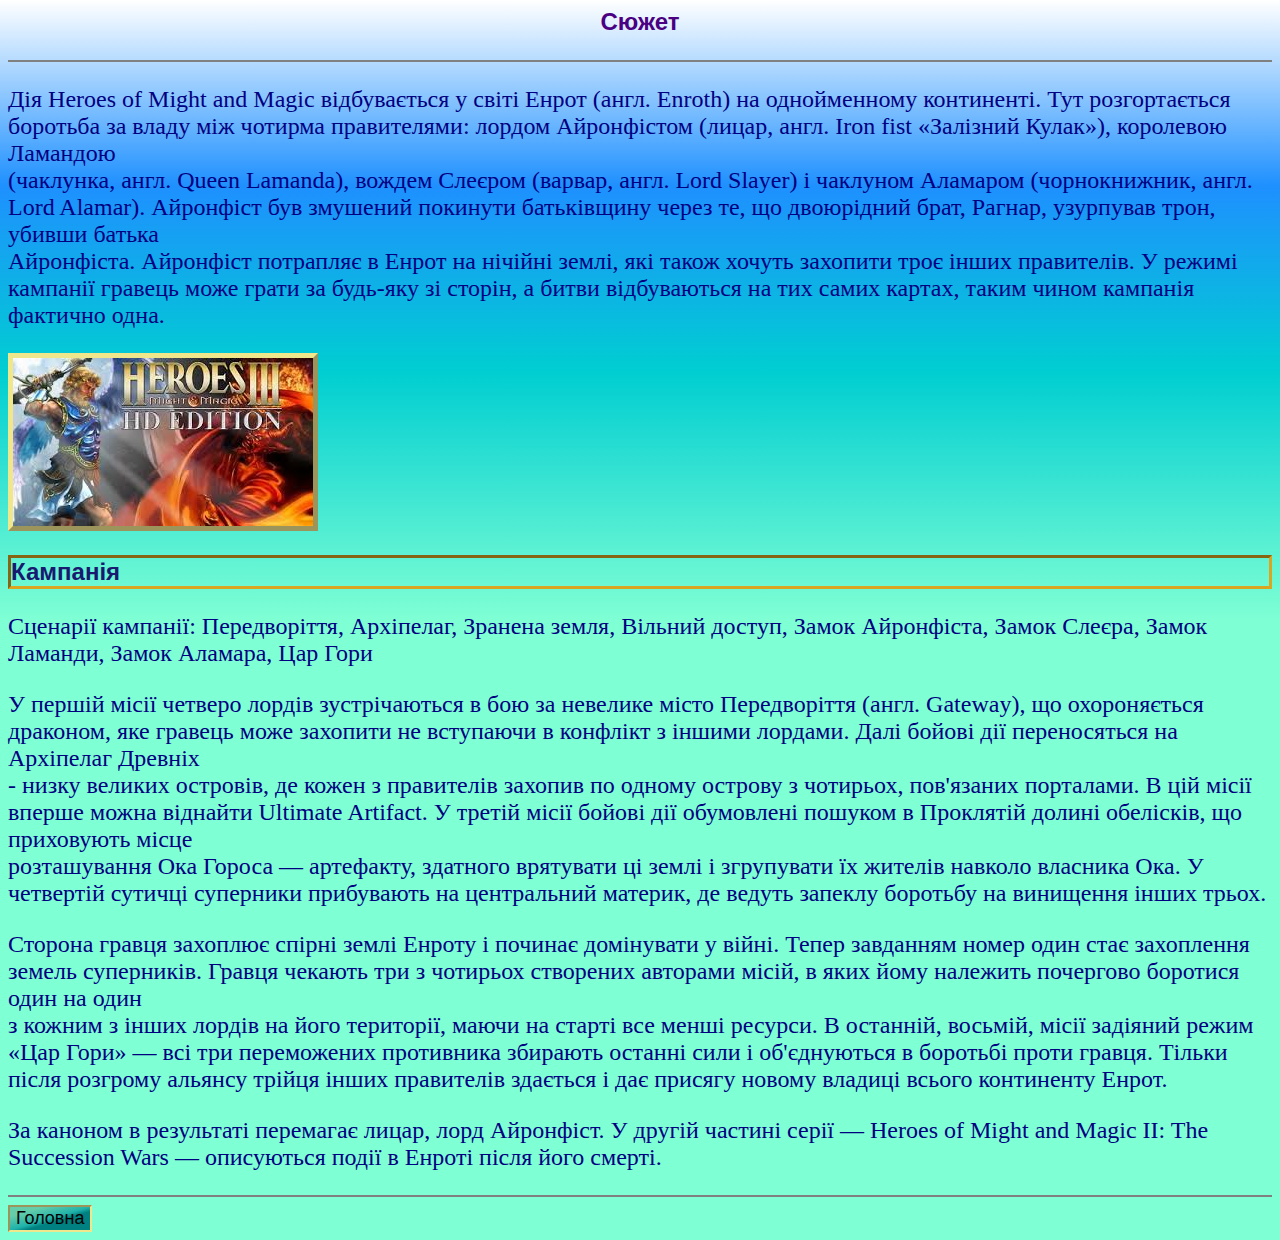
<file: plot.htm>
﻿<html>
<head>
<meta charset="UTF-8">
<title> History</title>
<link href="css/q.css" type="text/css" rel="stylesheet">
</head>
<body  bgcolor="#DCDCDC">

<h3  align ="center">Сюжет </h3>
<hr color="gray">
<p>
Дія Heroes of Might and Magic відбувається у світі Енрот (англ. Enroth) на однойменному континенті.
 Тут розгортається боротьба за владу між чотирма правителями: лордом Айронфістом (лицар, англ. Iron fist «Залізний Кулак»), 
королевою Ламандою 
<br>
 (чаклунка, англ. Queen Lamanda), вождем Слеєром (варвар, англ. Lord Slayer) і чаклуном Аламаром 
(чорнокнижник, англ. Lord Alamar). Айронфіст був змушений покинути батьківщину через те, що двоюрідний брат, 
Рагнар, узурпував трон, убивши батька  <br>
Айронфіста. Айронфіст потрапляє в Енрот на нічійні землі, які також хочуть захопити троє інших правителів. 
У режимі кампанії гравець може грати за будь-яку зі сторін, а битви відбуваються на тих самих картах, 
таким чином кампанія фактично одна.<p>
<img src="images.jpg">
<h3 class="w">Кампанія</h3>
<p>
Сценарії кампанії: Передворіття, Архіпелаг, Зранена земля, Вільний доступ, Замок Айронфіста, Замок Слеєра, Замок Ламанди,
 Замок Аламара, Цар Гори
<p>
У першій місії четверо лордів зустрічаються в бою за невелике місто Передворіття (англ. Gateway), що охороняється драконом, 
яке гравець може захопити не вступаючи в конфлікт з іншими лордами. Далі бойові дії переносяться на Архіпелаг Древніх <br>
 - низку великих островів, де кожен з правителів захопив по одному острову з чотирьох, пов'язаних порталами. 
В цій місії вперше можна віднайти Ultimate Artifact. У третій місії бойові дії обумовлені пошуком в Проклятій долині обелісків, 
що приховують місце <br>
 розташування Ока Гороса — артефакту, здатного врятувати ці землі і згрупувати їх жителів навколо власника Ока. 
У четвертій сутичці суперники прибувають на центральний материк, де ведуть запеклу боротьбу на винищення інших трьох.
<p>
Сторона гравця захоплює спірні землі Енроту і починає домінувати у війні. 
Тепер завданням номер один стає захоплення земель суперників. Гравця чекають три з чотирьох створених авторами місій, 
в яких йому належить почергово боротися один на один <br>
 з кожним з інших лордів на його території, маючи на старті все менші ресурси. В останній, восьмій, 
місії задіяний режим «Цар Гори» — всі три переможених противника збирають останні сили і об'єднуються в боротьбі проти
 гравця. Тільки після розгрому альянсу трійця інших правителів здається і дає присягу новому владиці всього континенту Енрот.
<p>

За каноном в результаті перемагає лицар, лорд Айронфіст.
 У другій частині серії — Heroes of Might and Magic II: The Succession Wars — описуються події в Енроті після його смерті.
<hr color="gray">
<a href="Index.htm"><button><font size="4">Головна</font></button></a>
</body>
</html>
</file>
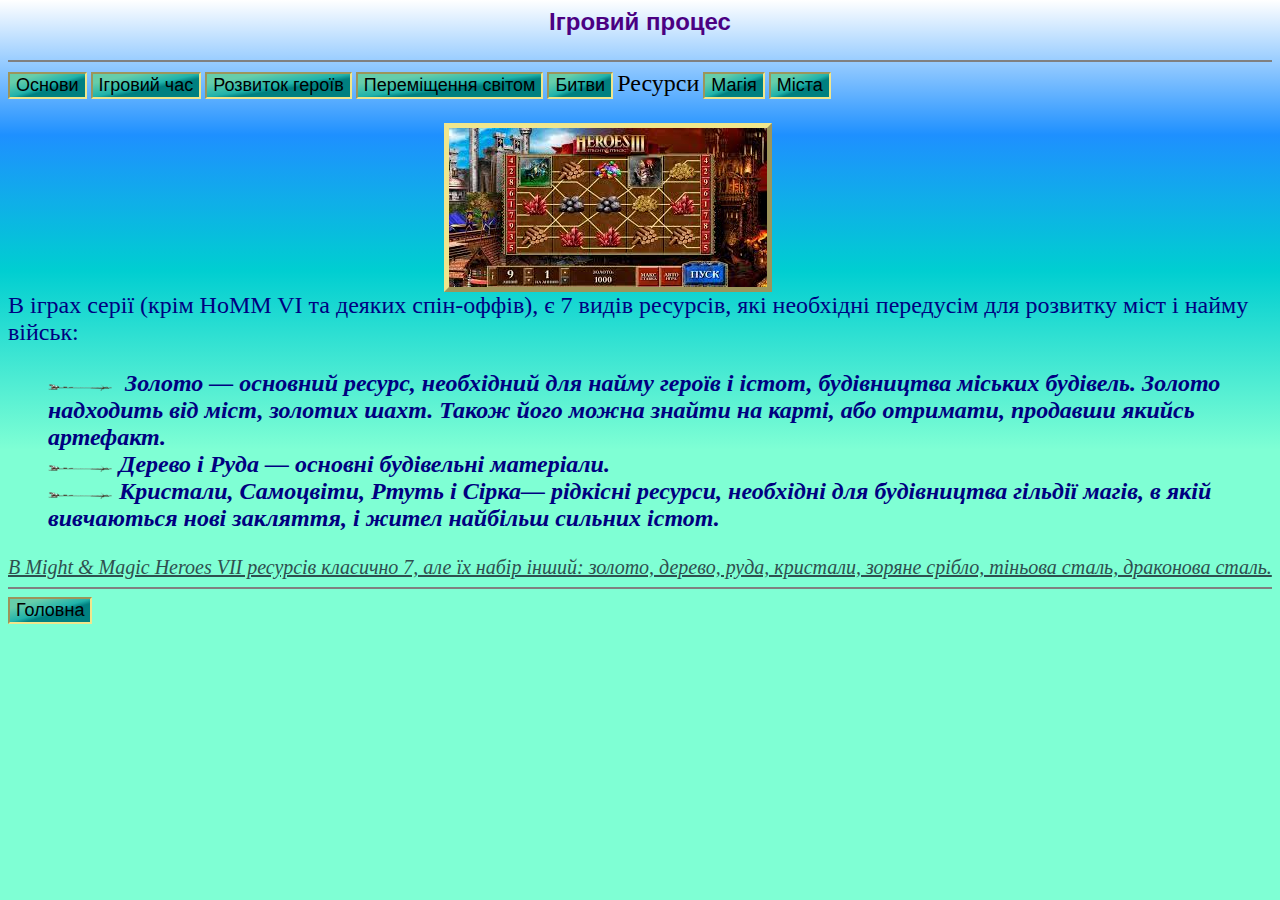
<file: Resurse.htm>
﻿<html>
<head>
<meta charset="UTF-8">
<title> History</title>
<link href="css/q.css" type="text/css" rel="stylesheet">
</head>
<body  bgcolor="#DCDCDC">

<h3  align ="center">Ігровий процес </h3>

<hr color="gray">

<a href="GameProces.htm"><button><font size =4>Основи</font></button></a>
<a href="GameTime.htm"><button ><font size =4>Ігровий час </font></button></a>
<a href="HeroProgres.htm"><button><font size =4>Розвиток героїв</font></button></a>
<a href="WorldTravel.htm"><button><font size =4>Переміщення світом</font></button></a>
<a href="Batles1.htm"><button><font size =4>Битви</font></button></a>
<font size =5>Ресурси</font>
<a href="Magic.htm"><button><font size =4>Магія </font></button></a>
<a href="Castles.htm"><button><font size =4>Міста</font></button></a>
<p>
<img src="resurce.jpg" align="right" hspace="500" >
В іграх серії (крім HoMM VI та деяких спін-оффів), є 7 видів ресурсів, які необхідні передусім для розвитку міст і найму військ:
<ul>
<li> Золото — основний ресурс, необхідний для найму героїв і істот, будівництва міських будівель. Золото надходить від міст, золотих шахт. Також його можна знайти на карті, або
 отримати, продавши якийсь артефакт.</li>
<li>Дерево і Руда — основні будівельні матеріали.</li>
<li>Кристали, Самоцвіти, Ртуть і Сірка— рідкісні ресурси, необхідні для будівництва гільдії магів, в якій вивчаються нові закляття, і жител найбільш сильних істот. </li></dd></dl>
</ul>
<i>В Might & Magic Heroes VII ресурсів класично 7, але їх набір інший: золото, дерево, руда, кристали, зоряне срібло, тіньова сталь, драконова сталь.</i>

<hr color="gray">
<a href="Index.htm"><button><font size="4">Головна</font></button></a>
</body>
</html>
</file>
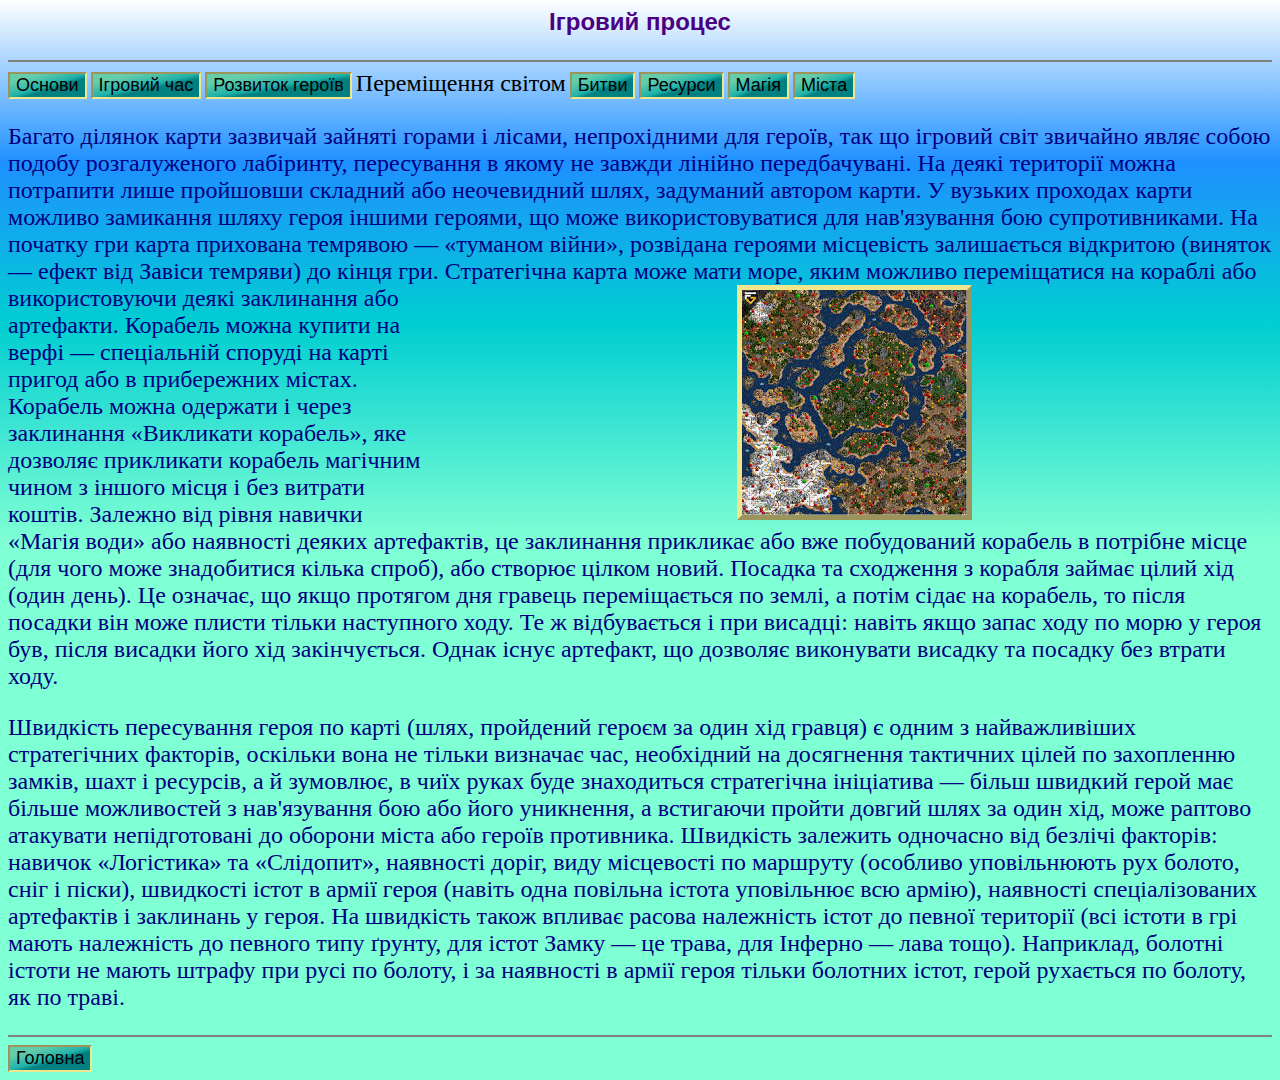
<file: WorldTravel.htm>
﻿<html>
<head>
<meta charset="UTF-8">
<title> History</title>
<link href="css/q.css" type="text/css" rel="stylesheet">
</head>
<body  bgcolor="#DCDCDC">

<h3  align ="center">Ігровий процес </h3>
<hr color="gray">

<a href="GameProces.htm"><button ><font size =4>Основи</font></button></a>
<a href="GameTime.htm"><button><font size =4>Ігровий час </font></button></a>
<a href="HeroProgres.htm"><button><font size =4>Розвиток героїв</font></button></a>
<font size =5>Переміщення світом</font>
<a href="Batles1.htm"><button><font size =4>Битви</font></button></a>
<a href="Resurse.htm"><button><font size =4>Ресурси</font></button></a>
<a href="Magic.htm"><button><font size =4>Магія </font></button></a>
<a href="Castles.htm"><button><font size =4>Міста</font></button></a>
<p>
Багато ділянок карти зазвичай зайняті горами і лісами, непрохідними для героїв, так що ігровий світ звичайно являє собою подобу розгалуженого лабіринту, пересування в якому не завжди лінійно передбачувані. На деякі території можна потрапити лише пройшовши складний або неочевидний шлях, задуманий автором карти. У вузьких проходах карти можливо замикання шляху героя іншими героями, що може використовуватися для нав'язування бою супротивниками. На початку гри карта прихована темрявою — «туманом війни», розвідана героями місцевість залишається відкритою (виняток — ефект від Завіси темряви) до кінця гри.
<img src="world.jpg" align="right" hspace="300">
Стратегічна карта може мати море, яким можливо переміщатися на кораблі або використовуючи деякі заклинання або артефакти. Корабель можна купити на верфі — спеціальній споруді на карті пригод або в прибережних містах. Корабель можна одержати і через заклинання «Викликати корабель», яке дозволяє прикликати корабель магічним чином з іншого місця і без витрати коштів. Залежно від рівня навички «Магія води» або наявності деяких артефактів, це заклинання прикликає або вже побудований корабель в потрібне місце (для чого може знадобитися кілька спроб), або створює цілком новий. Посадка та сходження з корабля займає цілий хід (один день). Це означає, що якщо протягом дня гравець переміщається по землі, а потім сідає на корабель, то після посадки він може плисти тільки наступного ходу. Те ж відбувається і при висадці: навіть якщо запас ходу по морю у героя був, після висадки його хід закінчується. Однак існує артефакт, що дозволяє виконувати висадку та посадку без втрати ходу.
<p>
Швидкість пересування героя по карті (шлях, пройдений героєм за один хід гравця) є одним з найважливіших стратегічних факторів, оскільки вона не тільки визначає час, необхідний на досягнення тактичних цілей по захопленню замків, шахт і ресурсів, а й зумовлює, в чиїх руках буде знаходиться стратегічна ініціатива — більш швидкий герой має більше можливостей з нав'язування бою або його уникнення, а встигаючи пройти довгий шлях за один хід, може раптово атакувати непідготовані до оборони міста або героїв противника. Швидкість залежить одночасно від безлічі факторів: навичок «Логістика» та «Слідопит», наявності доріг, виду місцевості по маршруту (особливо уповільнюють рух болото, сніг і піски), швидкості істот в армії героя (навіть одна повільна істота уповільнює всю армію), наявності спеціалізованих артефактів і заклинань у героя. На швидкість також впливає расова належність істот до певної території (всі істоти в грі мають належність до певного типу ґрунту, для істот Замку — це трава, для Інферно — лава тощо). Наприклад, болотні істоти не мають штрафу при русі по болоту, і за наявності в армії героя тільки болотних істот, герой рухається по болоту, як по траві.
<p>
<hr color="gray">
<a href="Index.htm"><button><font size="4">Головна</font></button></a>
</body>
</html>
</file>
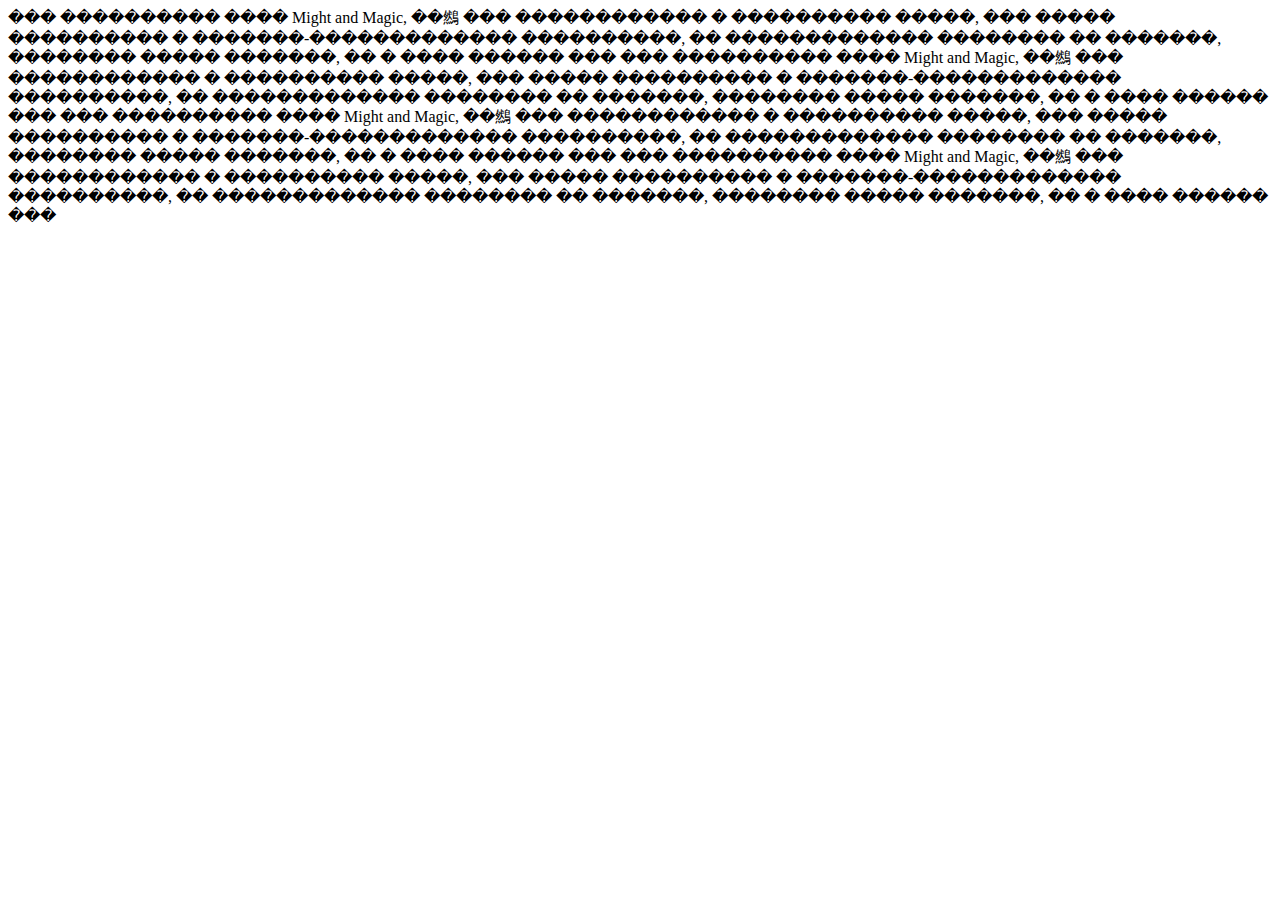
<file: css/Початок.htm>
<html>
<head>
<title>
</title>
</head>
<body>
��� ���������� ���� Might and Magic, ��䳿 ��� ������������ � ���������� �����, ��� ����� ���������� � �������-������������� ����������, �� ������������� �������� �� �������, �������� ����� �������, �� � ���� ������ ���
��� ���������� ���� Might and Magic, ��䳿 ��� ������������ � ���������� �����, ��� ����� ���������� � �������-������������� ����������, �� ������������� �������� �� �������, �������� ����� �������, �� � ���� ������ ���
��� ���������� ���� Might and Magic, ��䳿 ��� ������������ � ���������� �����, ��� ����� ���������� � �������-������������� ����������, �� ������������� �������� �� �������, �������� ����� �������, �� � ���� ������ ���
��� ���������� ���� Might and Magic, ��䳿 ��� ������������ � ���������� �����, ��� ����� ���������� � �������-������������� ����������, �� ������������� �������� �� �������, �������� ����� �������, �� � ���� ������ ���

</body>
</html>
</file>
<file: css/q.css>
i{color:DarkSlateGrey;
	text-decoration:underline;
	font-size:20px;}
h3{;color:indigo;
	font-family:"Blackadder ITC",sans-serif,monospace;
	font-size:150%;}
ul,dl,p{color:Navy ;
	font-family:"Blackadder ITC",serif;
	font-size:150%;}

.w,b{color:MidNightBlue;
	border-style:inset;
	border-color:Goldenrod;}

	a:link{color:black;}
	a:hover{color:green;}
	a:active{color:blue;}
	a:visited{color:yellow;}
	a{text-decoration:none;}

li{font-weight:600;
	font-style:italic;}
ul{list-style-image:url(arrow2.png);
	list-style-position:inside;}
img{border:5px outset Khaki;}
body{background:linear-gradient(transparent,DodgerBlue,DarkTurquoise 30%,Aquamarine 50%);}
#orn{background:url(ornament.png) repeat;
	width:160px;
	margin-left:865px;
	hight:100px;
	border:2px solid LightSlateGrey;
}
button{
background:linear-gradient(to bottom right,MediumAquamarine 20%,LightSeaGreen 50%,Teal 60%);
border:inset  Khaki 2px;
}
</file>
<file: css/w.css>
fieldset{width:500px;
border:2px solid DarkOrange;
padding:10px; 
}

.text1{
font-weight:bold;
}

body{
font:12px verdana sans-serif;
}

textarea{
border:1px solid DarkKhaki; }

.inputall{
border:1px solid DarkKhaki;
width:300px;
height="27px"
margin: 2px 10px;
padding:27px 7px}

.inputgr1{
background:linear-gradient(to top right,Lavender,MediumOrchid);
}
.inputgr2{
background:linear-gradient(to top right,MediumAquamarine 20%,LightSeaGreen 50%,Teal 60%);
}
.inputim{
background-image:url(images3.png);
background-repeat:repeat-x;}

.inputall:focus{
background:none;
border:3px DodgerBlue;
}
</file>
<file: css/e.css>
#wrapper{
width="800"

}
#header{
border:3px groove Khaki;
border-bottom:none;
}
#sidebar{
border: 3px groove Khaki;
border-left:none;
float:left;
width:600px;
}
#content{
margin-left:610px;
border-right:3px groove Khaki;
}
#footer{
border: 3px groove Khaki;
border-top:none;
}
.clear{
clear:both;
}
</file>
